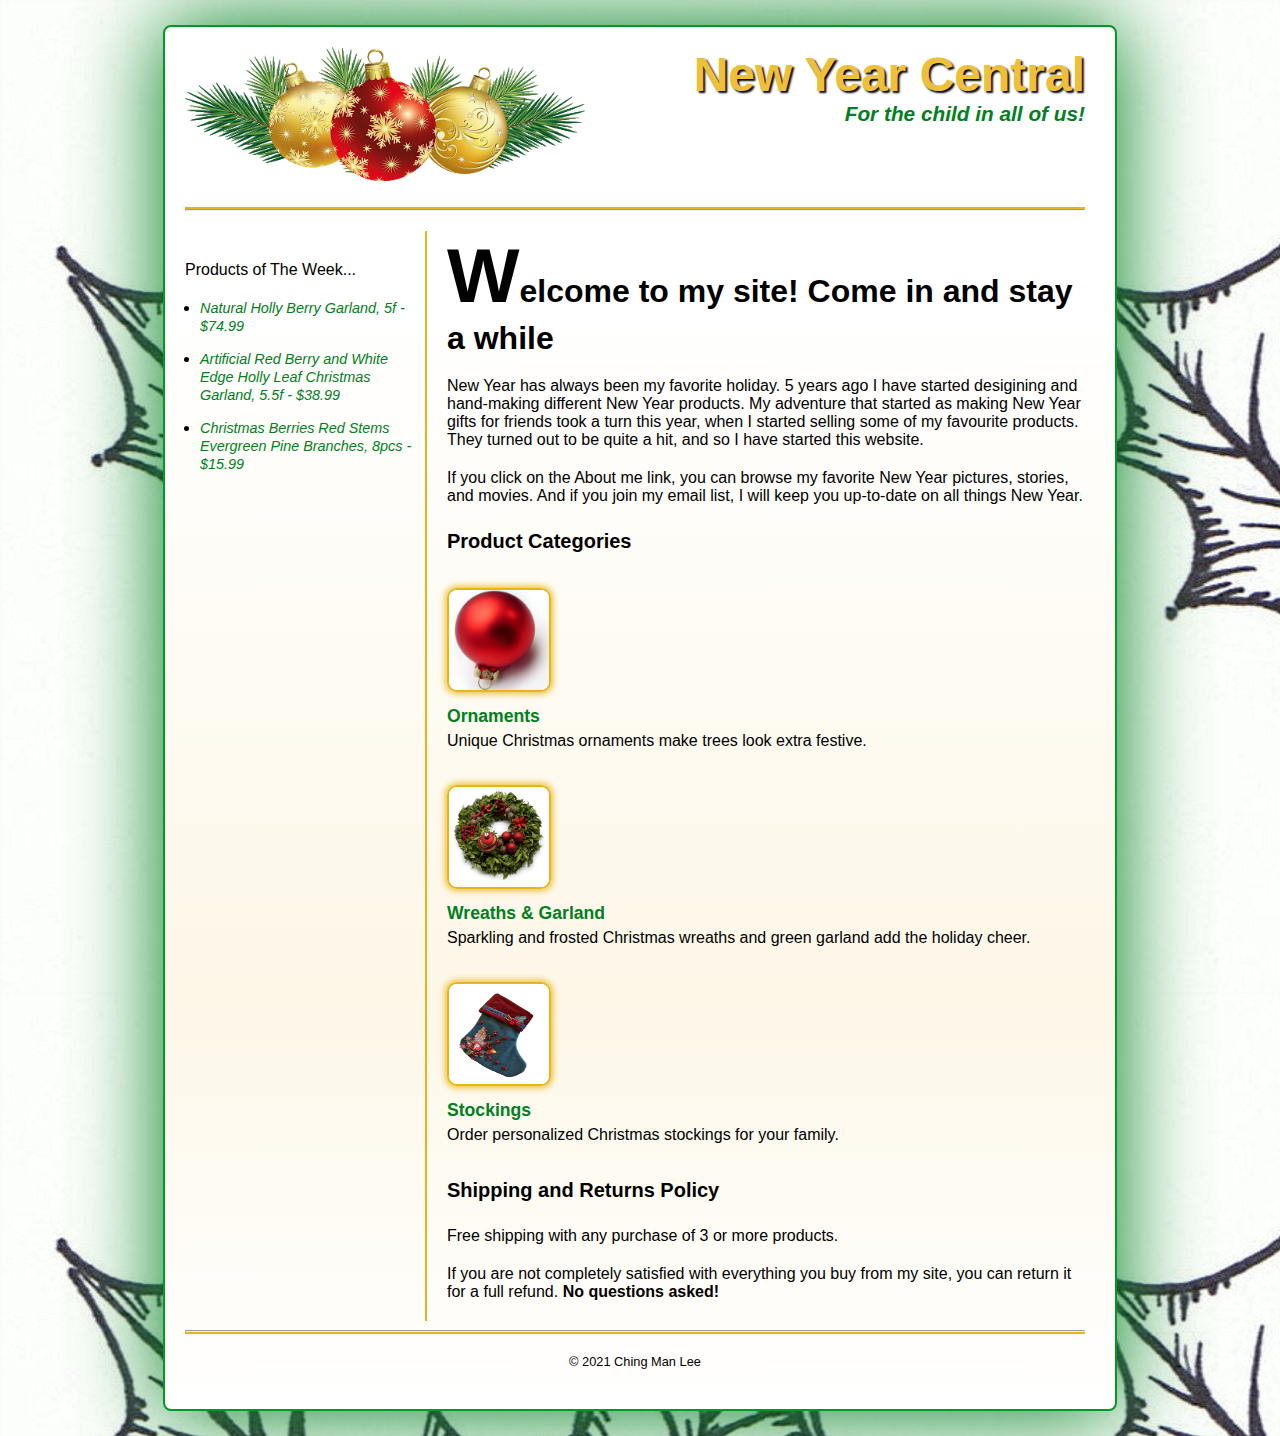
<file: index.html>
<!--	Description:	New Year Central Home Page
    	Author:      	Ching Man Lee 				
		Student ID: 	8820642							 -->
		<!DOCTYPE html>
		<html lang="en">
			<head>
				<meta charset="utf-8"/>
				<title>New Year Central - Home Page</title>
				<link rel="stylesheet" type="text/css" href="styles/normalize.css">
				<link rel="stylesheet" type="text/css" href="styles/main.css">		
			</head>
			<body>
				<div id="frame">
					<header>
						<img src="images/ornament-logo.png" alt="New Year Central Logo" style="width: 400px;">
						<div id="header-line-1">New Year Central</div>
						<div id="header-line-2">For the child in all of us!</div>
					</header>
					<div class="horizontalRule"><hr></div>
					<!-- This is the left menu -->
					<aside>
						<p class="weekly-title">Products of The Week...</p>
						<ul id="weekly-item">
							<li><a href="assets/products/#">Natural Holly Berry Garland, 5f - $74.99</a></li>
							<li><a href="assets/products/#">Artificial Red Berry and White Edge Holly Leaf Christmas Garland, 5.5f - $38.99</a></li>
							<li><a href="assets/products/#">Christmas Berries Red Stems Evergreen Pine Branches, 8pcs - $15.99</a></li>
						</ul>
					</aside>
					<!-- This is the main frame -->
					<main>
						<h1>Welcome to my site! Come in and stay a while</h1>		
						<p>New Year has always been my favorite holiday. 5 years ago I have started desigining and hand-making 
						different New Year products. My adventure that started as making New Year gifts for friends 
						took a turn this year, when I started selling some of my favourite products. They turned out to be quite a hit, and so I have
						started this website.</p>			
						<p>If you click on the About me link, you can browse my favorite New Year pictures, stories, and movies. 
						And if you join my email list, I will keep you up-to-date on all things New Year.</p>
						<h2>Product Categories</h2>			
						<ul id="product-categories">
							<li>
								<img class="product" src="images/ornament.png" alt="An ornament">			
								<h3><a href="assets/products/ornaments.html">Ornaments</a></h3>
								<p>Unique Christmas ornaments make trees look extra festive.</p>
							</li>
							<li>
								<img class="product" src="images/wreath.jpg" alt="A wreath">
								<h3><a href="assets/products/wreaths-and-garland.html">Wreaths &amp; Garland</a></h3>
								<p>Sparkling and frosted Christmas wreaths and green garland add the holiday cheer.</p>
							</li>
							<li>
								<img class="product" src="images/stocking.jpg" alt="A stocking">
								<h3><a href="assets/products/stockings.html">Stockings</a></h3>
								<p>Order personalized Christmas stockings for your family.</p>
							</li>
						</ul>
						<h2>Shipping and Returns Policy</h2>
						<p>Free shipping with any purchase of 3 or more products.</p>
						<p>If you are not completely satisfied with everything you buy from my site, you can return it
							for a full refund. <strong>No questions asked!</strong></p>
					</main>
					<div class="horizontalRule"><hr></div>
					<footer>
						<p>&copy; 2021 Ching Man Lee</p>
					</footer>
				</div>
			</body>
		</html>
</file>
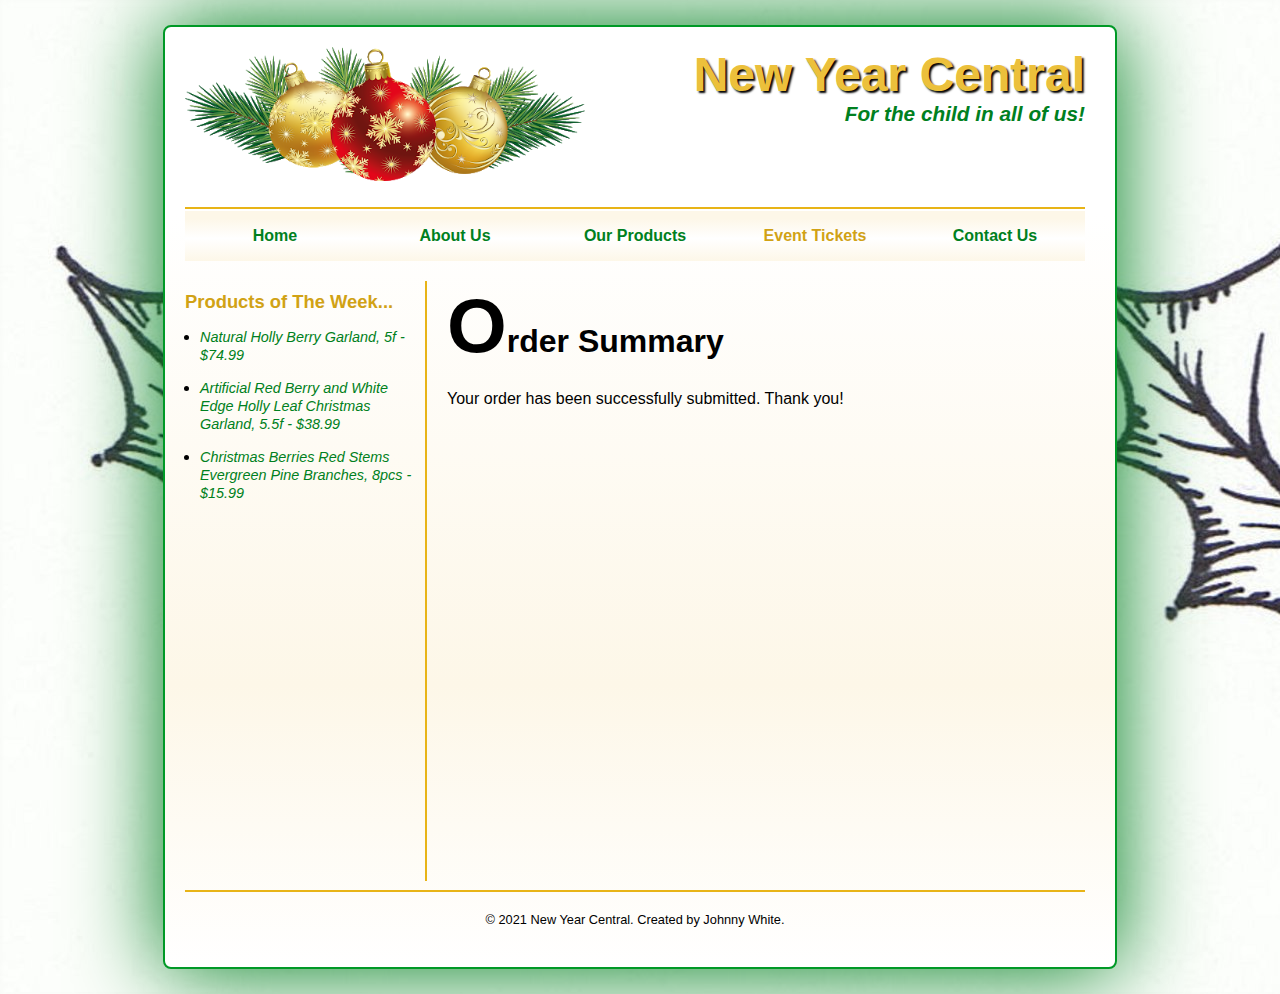
<file: place_order.html>
<!DOCTYPE html>
<html lang="en">
	<head>
		<meta charset="utf-8" />
		<title>Event Tickets Order Form</title>
		<link rel="stylesheet" type="text/css" href="styles/normalize.css">
		<link rel="stylesheet" type="text/css" href="styles/main.css">		
	</head>

	<body>
		<div id="frame">
			<header>
				<img src="images/ornament-logo.png" alt="New Year Central Logo" style="width: 400px;">
				<div id="header-line-1">New Year Central</div>
				<div id="header-line-2">For the child in all of us!</div>
			</header>

			<!-- navigation starts -->
			<nav id="nav_menu">
				<ul>
					<li><a href="index.html">Home</a></li>
					<li><a href="about_us.html">About Us</a></li>
					<li><a href="products.html">Our Products</a></li>
					<li><a href="tickets_order_form.html" class="current">Event Tickets</a></li>
					<li><a href="contact_us.html">Contact Us</a></li>
				</ul>
			</nav>

			<aside>
				<div class="sidebar-title">Products of The Week...</div>
				<ul>
					<li><a href="assets/products/berry-garland.html">Natural Holly Berry Garland, 5f - $74.99</a></li>
					<li><a href="assets/products/artificial-red-berry-garland.html">Artificial Red Berry and White Edge Holly Leaf Christmas Garland, 5.5f - $38.99</a></li>
					<li><a href="assets/products/christmas-berries-stems.html">Christmas Berries Red Stems Evergreen Pine Branches, 8pcs - $15.99</a></li>
				</ul>
			</aside>
			
			<main>
				<h1>Order Summary</h1>
				<p>Your order has been successfully submitted. Thank you!</p>			
			</main>
			
			<footer>
				<p>&copy; 2021 New Year Central. Created by Johnny White.</p>
			</footer>
		</div>
	</body>
</html>
</file>
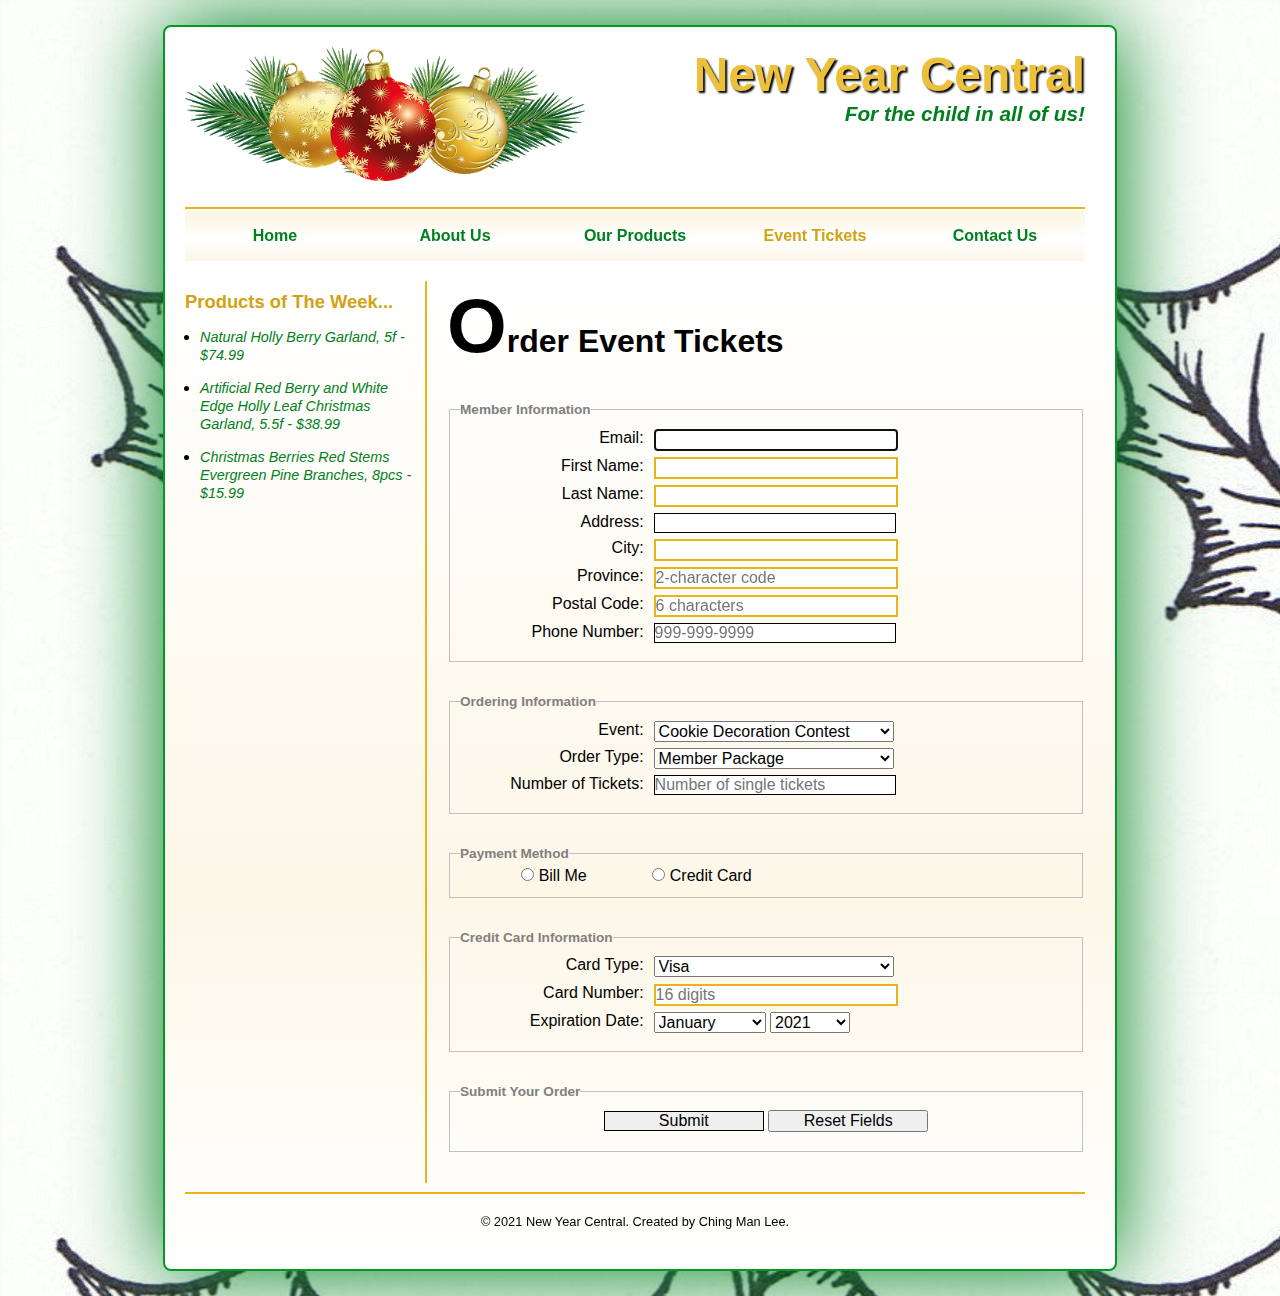
<file: tickets_order_form.html>
<!--	Description:	New Year Central Home Page Ticket Order Form
    	Author:      	Ching Man Lee 				
		Student ID: 	8820642							 -->
<!DOCTYPE html>
<html lang="en">
	<head>
		<meta charset="utf-8" />
		<title>Event Tickets Order Form</title>
		<link rel="stylesheet" type="text/css" href="styles/normalize.css">
		<link rel="stylesheet" type="text/css" href="styles/main.css">		
	</head>

	<body>
		<div id="frame">
			<header>
				<img src="images/ornament-logo.png" alt="New Year Central Logo" style="width: 400px;">
				<div id="header-line-1">New Year Central</div>
				<div id="header-line-2">For the child in all of us!</div>
			</header>

			<!-- navigation starts -->
			<nav id="nav_menu">
				<ul>
					<li><a href="index.html">Home</a></li>
					<li><a href="about_us.html">About Us</a></li>
					<li><a href="products.html">Our Products</a></li>
					<li><a href="tickets_order_form.html" class="current">Event Tickets</a></li>
					<li><a href="contact_us.html">Contact Us</a></li>
				</ul>
			</nav>

			<aside>
				<div class="sidebar-title">Products of The Week...</div>
				<ul>
					<li><a href="assets/products/berry-garland.html">Natural Holly Berry Garland, 5f - $74.99</a></li>
					<li><a href="assets/products/artificial-red-berry-garland.html">Artificial Red Berry and White Edge Holly Leaf Christmas Garland, 5.5f - $38.99</a></li>
					<li><a href="assets/products/christmas-berries-stems.html">Christmas Berries Red Stems Evergreen Pine Branches, 8pcs - $15.99</a></li>
				</ul>
			</aside>
			
			<main>
				<h1>Order Event Tickets</h1>
				<!-- The form starts here... -->
				<form name="order_form" action="place_order.html" method="post">
					<!-- Member Information Section-->
					<fieldset>
						<legend>Member Information</legend>

						<div class="order_element">
							<label for="email">Email:</label>
							<input type="email" id="email" name="email" pattern="[a-z0-9._%+-]+@[a-z0-9.-]+\.[a-z]{2,}$" autofocus required><br>
						</div>
						<div class="order_element">
							<label for="firstName">First Name:</label>
							<input type="text" id="firstName" name="firstName" required><br>
						</div>
						<div class="order_element">
							<label for="lastName">Last Name:</label>
							<input type="text" id="lastName" name="lastName" required><br>
						</div>
						<div class="order_element">
							<label for="address">Address:</label>
							<input type="text" id="address" name="address"><br>
						</div>
						<div class="order_element">
							<label for="city">City:</label>
							<input type="text" id="city" name="city" required><br>
						</div>
						<div class="order_element">
							<label for="province">Province:</label>
							<input type="text" id="province" name="province" placeholder="2-character code" pattern="[A-Za-z]{2}" title="Enter in format of 2 alphabets" required><br>
						</div>
						<div class="order_element">
							<label for="postalCode">Postal Code:</label>
							<input type="text" id="postalCode" name="postalCode" placeholder="6 characters" pattern="[A-Za-z0-9]{6}" title="Enter in format of 6 alphanumerics" required><br>
						</div>
						<div class="order_element">
							<label for="phoneNum">Phone Number:</label>
							<input type="tel" id="phoneNum" name="phoneNum" placeholder="999-999-9999" pattern="\d{3}[\-]\d{3}[\-]\d{4}" title="Enter in format of 999-999-9999"><br>
						</div>
					</fieldset>
					<!-- Ordering Information Section-->
					<fieldset>
						<legend>Ordering Information</legend>
						<div class="order_element">
							<label for="event">Event:</label>
							<select id="event" name="event">
								<option>Cookie Decoration Contest</option>
								<option>Tree Decoration Contest</option>
								<option>Gift of Light Ride-Along</option>
								<option>Breakfast with Santa</option>
							</select>
							<br>
						</div>
						<div class="order_element">
							<label for="orderType">Order Type:</label>
							<select id="orderType" name="orderType">
								<option>Member Package</option>
								<option>Donor Package</option>
								<option>Single Tickets</option>
							</select>
						</div>
						<div class="order_element">
							<label for="noOfTicket">Number of Tickets:</label>
							<input type="text" id="noOfTicket" name="noOfTicket" placeholder="Number of single tickets" pattern="\d+"title="Enter a number"><br>
						</div>
					</fieldset>
					<!-- Payment Method Section-->
					<fieldset id="payment_method">
						<legend>Payment Method</legend>
							<input type="radio" id="paymentMethod1" name="paymentMethod" value="billMe">
							<label for="paymentMethod1">Bill Me</label>
							<input type="radio" id="paymentMethod2" name="paymentMethod" value="creditCard">
							<label for="paymentMethod2">Credit Card</label>
					</fieldset>
					<!-- Credit Card Information Section-->
					<fieldset>
						<legend>Credit Card Information</legend>
						<div class="order_element">
							<label for="cardType">Card Type:</label>
							<select id="cardType" name="cardType">
								<option>Visa</option>
								<option>Master Card</option>
								<option>Discover</option>
							</select><br>
						</div>
						<div class="order_element">
							<label for="cardNum">Card Number:</label>
							<input type="text" id="cardNum" name="cardNum" placeholder="16 digits" pattern="^\d{4}-\d{4}-\d{4}-\d{4}$" title="Enter in format 9999-9999-9999-9999" required><br>
						</div>
						<div class="order_element">
							<label for="expireMonth">Expiration Date:</label>
							<select id="expireMonth" name="expireMonth">
								<option value="January">January</option>
								<option value="February">February</option>
								<option value="March">March</option>
								<option value="April">April</option>
								<option value="May">May</option>
								<option value="June">June</option>
								<option value="July">July</option>
								<option value="August">August</option>
								<option value="September">September</option>
								<option value="October">October</option>
								<option value="November">November</option>
								<option value="December">December</option>
							</select>
							<select id="expireYear" name="expireYear">
								<option value="2021">2021</option>
								<option value="2022">2022</option>
								<option value="2023">2023</option>
								<option value="2024">2024</option>
								<option value="2025">2025</option>
								<option value="2026">2026</option>
								<option value="2027">2027</option>
							</select>
							<br>
						</div>
					</fieldset>
					<!-- Submit Form Section-->
					<fieldset id="submit_form">
						<legend>Submit Your Order</legend>
						<div class="order_element">
							<input type="submit" id="submit" name="submit" value="Submit" class="order-button">
							<input type="reset" id="rest" name="reset" value="Reset Fields" class="order-button">
						</div>
					</fieldset>
				</form>
			</main>
			
			<footer>
				<p>&copy; 2021 New Year Central. Created by Ching Man Lee.</p>
			</footer>
		</div>
	</body>
</html>
</file>
<file: styles/main.css>
/*! main.css */
/*  Description:	Primary stylesheet for New Year Central Home Page
    Author:      	Ching Man Lee                                             */

/* ==========================================================================
   HTML5 display definitions
   ========================================================================== */

/**
 * Correct `block` display not defined in IE 8/9.
 */
* {
	margin: 0;
	padding: 0;
}

body  {	
	background-image: url("../images/berry.jpg");
	font-family: Verdana, Arial, Helvetica, sans-serif;
	font-size: 100%;
}

div#frame {
	margin: 25px auto;
	padding: 20px 30px 20px 20px;
	width: 50%;
	min-width: 900px;
	background-color: #ffffff;	
	background-image: linear-gradient(#ffffff 20%, #fdf7e8 70%, #ffffff 100%);
	border: 2px solid #009926;
	border-radius: 8px;
	box-shadow: 0px 0px 90px 2px #008020;
}

p {
	margin: 20px 0px;
}

a {
	color: #008020; 
}

a:link, a:visited { 
	text-decoration: none; 
}

a:hover, a:focus { 
    text-decoration: underline; 
}

/* Header */
header {
	height: 160px;
	border-bottom: 2px solid #e8b417;
}
	
header img { 
	float: left; 
} 

header div#header-line-1 {
	font-size: 300%;
	font-weight: bold;	
	text-align: right;
	color: #ecc03b;
	text-shadow: 2px 2px 2px black;
}

header div#header-line-2 {
	font-size: 130%;
	font-weight: bold;
	text-align: right;
	font-style: italic;
	color: #008020;
}

/* aside */
aside {
	width: 230px;
	float: left;
	margin: 30px 10px 0px 0px;
}

aside div.sidebar-title {
	font-size: 115%;
	font-weight: bold;
	color: #d1a215;
}

aside ul {
	margin: 15px 0px 0px 15px;
}

aside ul li {
	margin: 15px 0px 0px 0px;
}

aside ul li a{
	font-style: italic;
	font-size: 90%;
}

/* Main */
main {
	margin: 20px 0;
	padding-left: 20px;
	float: left;
	width: 638px;
	min-height: 600px;
	border-left: 2px solid #e8b417;
}

main h1 { 
	margin: 0;
	font-size: 200%;
}

main h1:first-letter { 
	font-size: 240%;
}

main h2 {
	margin: 25px 0px;
	font-size: 125%;
}

main h3 {	
	font-size: 110%;
}

main ul#product-categories {
	list-style-type: none;
}

main ul#product-categories li {
	margin: 35px 0px;
}

main ul#product-categories h3 {
	margin-top: 10px;
}

main ul#product-categories p{
	margin-top: 5px;
}

main ul#product-categories img {
	border: 2px solid #e8b417;
	border-radius: 10px;
	box-shadow: 0px 0px 6px 2px #ecc03b;
}

img.product {
    border: 2px solid #e8b417;
    border-radius: 10px;
    box-shadow: 1px 1px 5px 3px #ecc03b;
    height:100px; 
    width: 100px;
}

/* Format of form elements */
main{
    margin-bottom: 1%;
}

/* form element formats */
main div.order_element{
    margin-top: 1%;
    margin-bottom: 1%;
}

/* form element label format */
main div.order_element label{
    float:left;
    width: 30%;
    margin-right: 10px;
    text-align: right;
}

/* form element input format */
main div.order_element input{
    width: 15em;
}

/* form element input required field format */
main div.order_element input:required{
    border: 2px solid #e8b417;
}

/* form element input valid format */
main div.order_element input:valid{
    border: 1px solid #000000;
}

/* form element select field format */
main div.order_element select{
    width: 15em;
}

/* form element select field id expire_month format */
main div.order_element select#expireMonth{
    width: 7em;
}

/* form element select field id expire_year format */
main div.order_element select#expireYear{
    width: 5em;
}

/* form element input field button format */
#submit_form input.order-button{
    width: 10em;
}

#submit_form{
    text-align: center;
}

#submit_form legend{
    text-align: left;
}

/* generic form format */
form fieldset{
    margin-top: 5%;
    margin-bottom: 5%;
}

/* generic form legend format */
form fieldset legend{
    font-weight: bold;
    font-size: 85%;
    color: gray;
}

/* Payment Method fieldset format */
#payment_method label {
    clear: both;
}

/* Payment Method radio button format */
#payment_method input[type="radio"] {
    width: auto;
    margin-left: 10%;
}

/* the styles for the navigation menu */
#nav_menu {
	margin-top: 2px;
}

#nav_menu ul {
	list-style-type: none;
	position: relative;
}

#nav_menu ul li {
	float: left;
}

#nav_menu ul li a {
    background-image: linear-gradient(#fdf7e8 15%, #ffffff 55%, #fdf7e8 100%);
	width: 180px;
	padding: 1em 0;
	display: block;
    text-align: center;    
    text-decoration: none;  
	font-weight: bold;
}

#nav_menu ul li a:hover, #nav_menu ul li a:focus {
	color: #d1a215;
}

#nav_menu a.current, #nav_menu a.current:hover, #nav_menu a.current:focus {
	color: #d1a215;	
	font-weight: bold;
}

/* Footer */
footer {
	clear: left;
	border-top: 2px solid #e8b417;
}

footer p {
	font-size: 80%;
	text-align: center;
}
</file>
